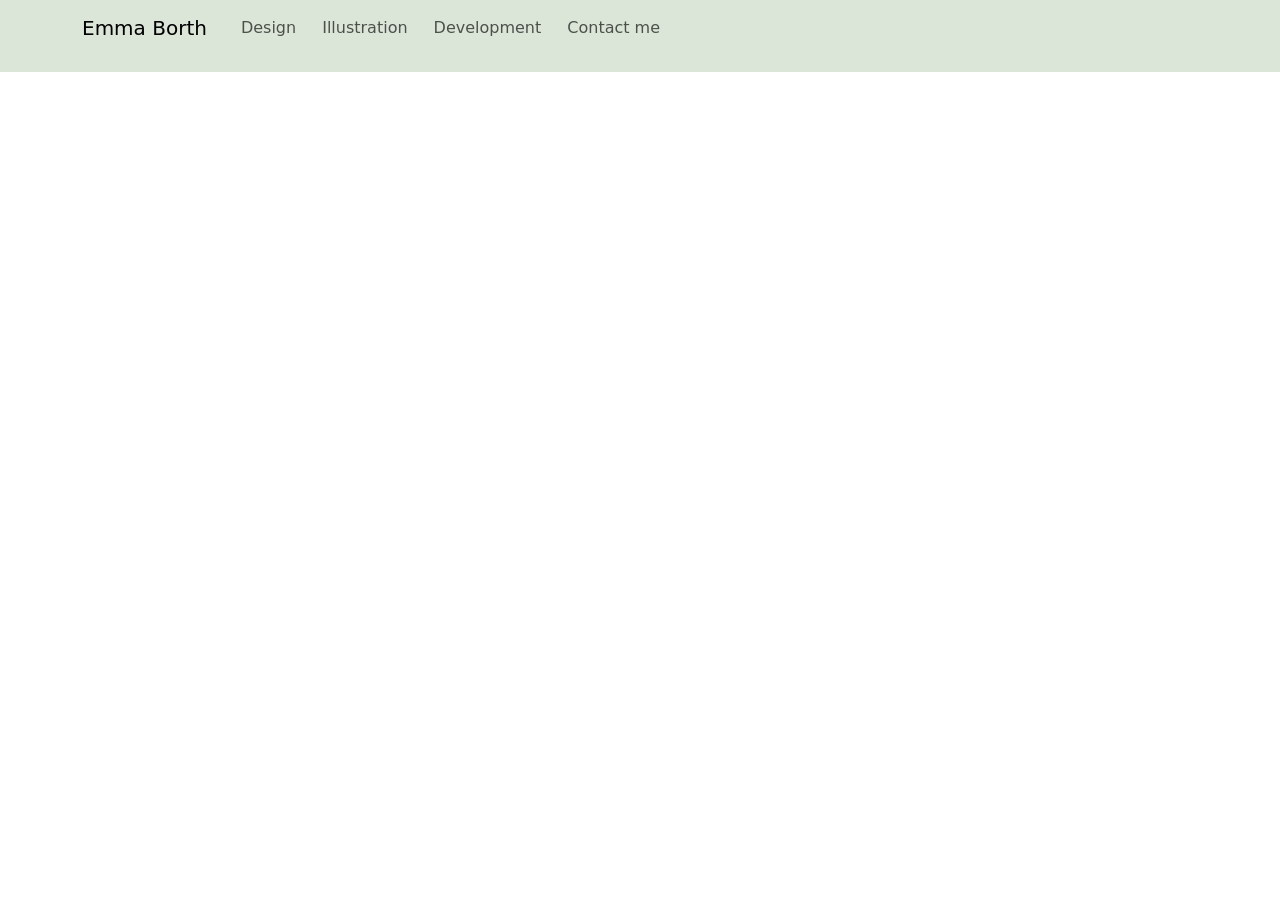
<file: index.html>
<!DOCTYPE html>
<html lang="en">
  <head>
    <meta charset="UTF-8" />
    <meta http-equiv="X-UA-Compatible" content="IE=edge" />
    <meta name="viewport" content="width=device-width, initial-scale=1.0" />
    <title>Emma Borth Code Portfolio</title>
    <meta
      name="description"
      content="Coding portfolio of Emma Borth, a front-end developer based in the US."
    />
    <link
      href="https://cdn.jsdelivr.net/npm/bootstrap@5.0.0-beta2/dist/css/bootstrap.min.css"
      rel="stylesheet"
      integrity="sha384-BmbxuPwQa2lc/FVzBcNJ7UAyJxM6wuqIj61tLrc4wSX0szH/Ev+nYRRuWlolflfl"
      crossorigin="anonymous"
    />
    <link rel="preconnect" href="https://fonts.googleapis.com" />
    <link rel="preconnect" href="https://fonts.gstatic.com" crossorigin />
    <link
      href="https://fonts.googleapis.com/css2?family=Bad+Script&family=Comfortaa:wght@300;400;500&family=EB+Garamond:wght@400;500;600;700;800&family=Indie+Flower&family=Jost:wght@100;200&family=Petrona:wght@100;200;300;400;500;600&display=swap"
      rel="stylesheet"
    />
    <script
      src="https://cdn.jsdelivr.net/npm/bootstrap@5.0.0-beta2/dist/js/bootstrap.bundle.min.js"
      integrity="sha384-b5kHyXgcpbZJO/tY9Ul7kGkf1S0CWuKcCD38l8YkeH8z8QjE0GmW1gYU5S9FOnJ0"
      crossorigin="anonymous"
    ></script>
    <link rel="stylesheet" href="style.css" />
  </head>
  <body>
    <div class="animated-div fixed-top">
      <h1 class="animated-hello">Hello</h1>
      <nav
        class="navbar navbar-expand-lg navbar-light fixed-top color nav-animation"
      >
        <div class="container">
          <a class="navbar-brand" href="home.html" title="homepage"
            >Emma Borth</a
          >
          <button
            class="navbar-toggler"
            type="button"
            data-bs-toggle="collapse"
            data-bs-target="#navbarNav"
            aria-controls="navbarNav"
            aria-expanded="false"
            aria-label="Toggle navigation"
          >
            <span class="navbar-toggler-icon"></span>
          </button>
          <div class="collapse navbar-collapse" id="navbarNav">
            <ul class="navbar-nav">
              <li class="nav-item">
                <a
                  class="nav-link"
                  aria-current="page"
                  href="design.html"
                  title="return to homepage"
                  >Design</a
                >
              </li>
              <li class="nav-item">
                <a
                  class="nav-link"
                  aria-current="page"
                  href="design.html"
                  title="return to homepage"
                  >Illustration</a
                >
              </li>
              <li class="nav-item">
                <a
                  class="nav-link"
                  href="development.html"
                  title="go to about page"
                  >Development</a
                >
              </li>
              <li class="nav-item">
                <a class="nav-link" href="contact.html" title="go to contact"
                  >Contact me</a
                >
              </li>
            </ul>
          </div>
        </div>
      </nav>
    </div>
    <div class="page-header">
      <h3 class="animated-intro">My name is</h3>
      <h1 class="landing-page">Emma Borth</h1>
      <ul class="landing-page-list">
        <li><h3 class="capability c1">Graphic Designer</h3></li>
        <li><h3 class="capability c2">Graphic Illustrator</h3></li>
        <li><h3 class="capability c3">Front-End Developer</h3></li>
      </ul>
    </div>
  </body>
</html>
</file>
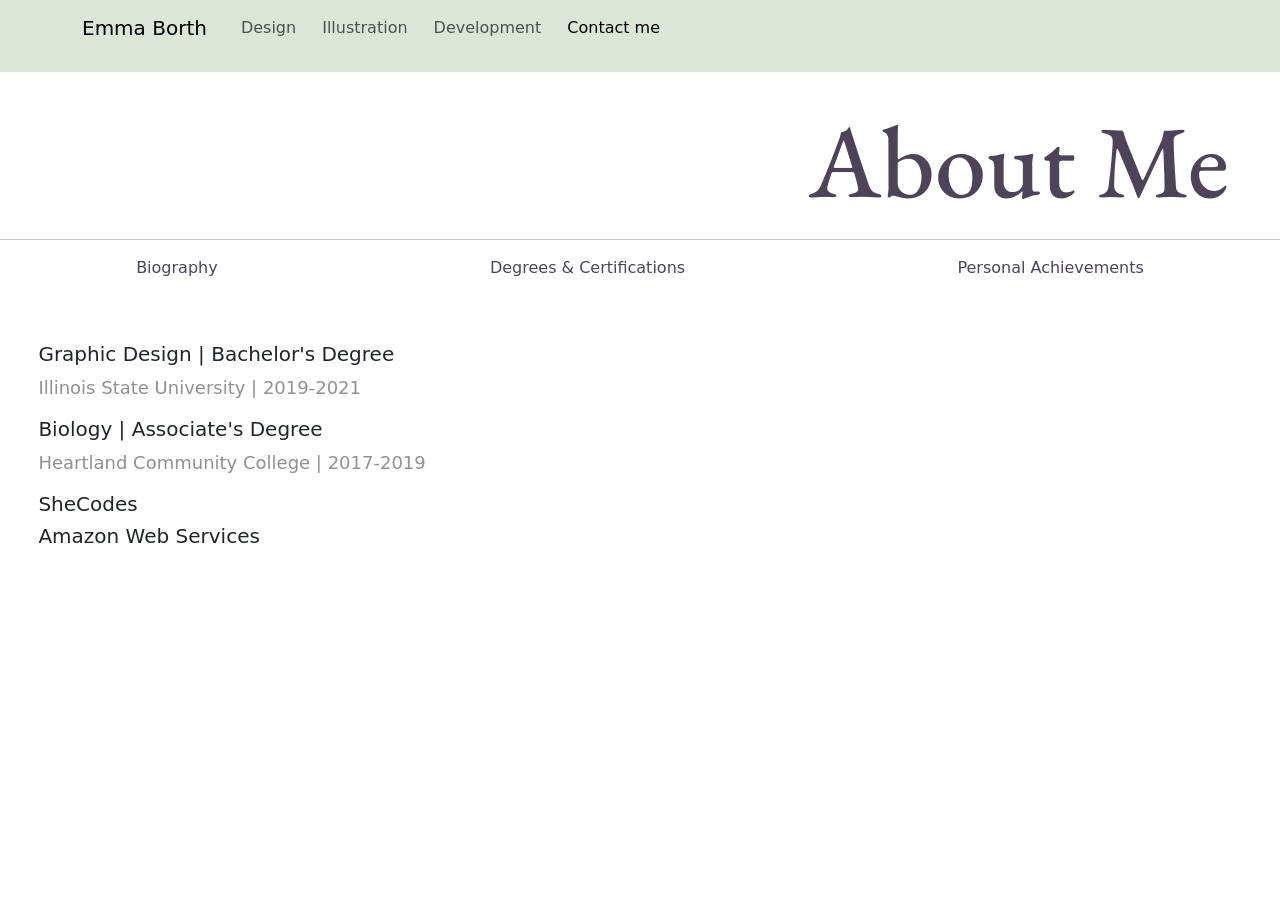
<file: contact.html>
<!DOCTYPE html>
<html lang="en">
  <head>
    <meta charset="UTF-8" />
    <meta http-equiv="X-UA-Compatible" content="IE=edge" />
    <meta name="viewport" content="width=device-width, initial-scale=1.0" />
    <title>Emma Borth Code Portfolio</title>
    <meta
      name="description"
      content="Coding portfolio of Emma Borth, a front-end developer based in the US."
    />
    <link
      href="https://cdn.jsdelivr.net/npm/bootstrap@5.0.0-beta2/dist/css/bootstrap.min.css"
      rel="stylesheet"
      integrity="sha384-BmbxuPwQa2lc/FVzBcNJ7UAyJxM6wuqIj61tLrc4wSX0szH/Ev+nYRRuWlolflfl"
      crossorigin="anonymous"
    />
    <link rel="preconnect" href="https://fonts.googleapis.com" />
    <link rel="preconnect" href="https://fonts.gstatic.com" crossorigin />
    <link
      href="https://fonts.googleapis.com/css2?family=Bad+Script&family=Comfortaa:wght@300;400;500&family=EB+Garamond:wght@400;500;600;700;800&family=Indie+Flower&family=Jost:wght@100;200&family=Petrona:wght@100;200;300;400;500;600&display=swap"
      rel="stylesheet"
    />
    <script
      src="https://cdn.jsdelivr.net/npm/bootstrap@5.0.0-beta2/dist/js/bootstrap.bundle.min.js"
      integrity="sha384-b5kHyXgcpbZJO/tY9Ul7kGkf1S0CWuKcCD38l8YkeH8z8QjE0GmW1gYU5S9FOnJ0"
      crossorigin="anonymous"
    ></script>
    <link rel="stylesheet" href="style.css" />
  </head>
  <body>
    <div class="animated-div-secondary fixed-top">
      <nav class="navbar navbar-expand-lg navbar-light fixed-top color">
        <div class="container">
          <a class="navbar-brand" href="home.html" title="homepage"
            >Emma Borth</a
          >
          <button
            class="navbar-toggler"
            type="button"
            data-bs-toggle="collapse"
            data-bs-target="#navbarNav"
            aria-controls="navbarNav"
            aria-expanded="false"
            aria-label="Toggle navigation"
          >
            <span class="navbar-toggler-icon"></span>
          </button>
          <div class="collapse navbar-collapse" id="navbarNav">
            <ul class="navbar-nav">
              <li class="nav-item">
                <a
                  class="nav-link"
                  aria-current="page"
                  href="design.html"
                  title="return to homepage"
                  >Design</a
                >
              </li>
              <li class="nav-item">
                <a
                  class="nav-link"
                  aria-current="page"
                  href="design.html"
                  title="return to homepage"
                  >Illustration</a
                >
              </li>
              <li class="nav-item">
                <a
                  class="nav-link"
                  href="development.html"
                  title="go to about page"
                  >Development</a
                >
              </li>
              <li class="nav-item">
                <a
                  class="nav-link active"
                  href="contact.html"
                  title="go to contact"
                  >Contact me</a
                >
              </li>
            </ul>
          </div>
        </div>
      </nav>
    </div>
    <div>
      <h1 class="contact-header">About Me</h1>
      <hr />
      <div class="contact-tabs">
        <div class="contact-list contact-list-1">
          Biography
        </div>
        <div class="contact-list contact-list-2">
          Degrees & Certifications
        </div>
        <div class="contact-list contact-list-3">
          Personal Achievements
        </div>
      </div>
    </div>
    <br />
    <div class="bio-tab"></div>
    <div class="degree-tab">
      <div class="total-degree-tab">
        <div class="degrees-list">
          <h5>Graphic Design <span>|</span> <span>Bachelor's Degree</span></h5>
          <p class="degree-desc">Illinois State University | 2019-2021</p>
          <h5>Biology <span>| </span><span>Associate's Degree</span></h5>
          <p class="degree-desc">Heartland Community College | 2017-2019</p>
        </div>
        <div class="certs">
          <h5>SheCodes</h5>
          <h5>Amazon Web Services</h5>
        </div>
      </div>
    </div>
    <div class="personal-tab"></div>
  </body>
</html>
</file>
<file: style.css>
body {
  margin-top: 100px;
}
h1 {
  font-size: 12vw;
}
h2 {
  font-size: 48px;
}
h3 {
  font-size: 24px;
  opacity: 0.7;
}
p {
  font-size: 18px;
  line-height: 1.5;
}

.navigation-links {
  display: flex;
  margin-top: 40px;
  justify-content: center;
}

.navigation-links a {
  margin: 20px;
}

.primary-link {
  border-radius: 4px;
  padding: 20px 15px;
  text-decoration: none;
  text-transform: capitalize;
  background: var(--primary-color);
  box-shadow: var(--box-shadow);
  color: white;
}
.about-paragraphs {
  margin: 30px 0;
}

.about-paragraphs p {
  margin: 10px;
}

.nav-item {
  margin-left: 10px;
}

.page-header {
  visibility: hidden;
  opacity: 0%;
  margin-top: 53vh;
  text-align: center;
  z-index: 1;
  animation-name: appear, slideUp, disappear;
  animation-delay: 2s, 10s, 12s;
  animation-duration: 5s, 1s, 1s;
  -webkit-animation-fill-mode: forwards;
}
@keyframes appear {
  0% {
    opacity: 0%;
    visibility: hidden;
  }
  100% {
    opacity: 100%;
    visibility: visible;
  }
}
@keyframes slideUp {
  0% {
    margin-top: 53vh;
  }
  100% {
    margin-top: 13vh;
  }
}
@keyframes disappear {
  0% {
    opacity: 100%;
    visibility: visible;
  }
  99% {
    opacity: 0%;
    visibility: hidden;
  }
  100% {
    font-size: 0px;
    height: 0px;
    display: none;
  }
}

.color {
  background-color: #dbe6d8;
}

.landing-page {
  color: #4e4459;
  opacity: 90%;
  font-family: "EB Garamond", serif;
}
.landing-page-list {
  list-style: none;
  display: flex;
  justify-content: center;
}
.capability {
  text-align: center;
  opacity: 50%;
  margin: 10px;
  transition: 200ms ease-in-out;
}
.c1,
.c2,
.c3 {
  animation-name: bold-cycle;
  animation-duration: 1.5s;
}
.c1 {
  animation-delay: 4s;
}
.c2 {
  animation-delay: 6s;
}
.c3 {
  animation-delay: 8s;
}
@keyframes bold-cycle {
  0% {
    opacity: 50%;
  }
  50% {
    opacity: 100%;
  }
  100% {
    opacity: 50%;
  }
}

.animated-div {
  margin: 0;
  background-color: #dbe6d8;
  text-align: center;
  animation-name: starter, openingBit, navCreation;
  height: 100vh;
  animation-duration: 1s, 4s, 1s;
  animation-delay: 0s, 2s, 10s;
  -webkit-animation-fill-mode: forwards;
}
@keyframes starter {
  0% {
    opacity: 0%;
  }
  100% {
    opacity: 100%;
  }
}
@keyframes openingBit {
  0% {
    height: 100vh;
  }
  50% {
    height: 50vh;
  }
  100% {
    height: 50vh;
  }
}
@keyframes navCreation {
  0% {
    height: 50vh;
  }
  100% {
    height: 8vh;
  }
}
.animated-div-secondary {
  margin: 0;
  background-color: #dbe6d8;
  text-align: center;
  height: 8vh;
}

.animated-hello {
  color: white;
  opacity: 0%;
  font-family: "Jost", sans-serif;
  position: absolute;
  bottom: 0;
  left: 32%;
  font-size: clamp(5rem, 18vw, 80vh);
  animation-name: hello-appear, hello-disappear;
  animation-duration: 1s, 1s;
  animation-delay: 1s, 8s;
  -webkit-animation-fill-mode: forwards;
}
@keyframes hello-appear {
  0% {
    opacity: 0%;
    visibility: hidden;
  }
  100% {
    opacity: 100%;
    visibility: visible;
  }
}
@keyframes hello-disappear {
  0% {
    opacity: 100%;
    visibility: visible;
  }
  100% {
    opacity: 0%;
    visibility: hidden;
  }
}

.animated-intro {
  text-align: center;
}

.nav-animation {
  opacity: 0;
  position: sticky;
  bottom: 0;
  visibility: hidden;
  z-index: 3;
  animation-name: nav-appear;
  animation-duration: 1s;
  animation-delay: 13s;
  -webkit-animation-fill-mode: forwards;
}
@keyframes nav-appear {
  0% {
    visibility: hidden;
    opacity: 0%;
  }
  100% {
    visibility: visible;
    opacity: 100%;
  }
}

.cornerName {
  display: flex;
  text-align: left;
  font-size: 26px;
  text-decoration: none;
}

.navigation-item {
  list-style: none;
  display: flex;
  padding-left: 30px;
}

.contact-header {
  color: #4e4459;
  font-family: "EB Garamond";
  font-size: 8vw;
  text-align: right;
  margin-right: 4vw;
}

.contact-tabs {
  display: flex;
  flex: 1;
  justify-content: space-around;
}
.contact-list {
  display: inline-block;
  color: #4e4459;
  text-decoration: none;
  -webkit-animation-fill-mode: forwards;
}
.contact-list-1 {
  animation-delay: 0s;
}
.contact-list-2 {
  animation-delay: 12s;
}
.contact-list-3 {
  animation-delay: 24s;
}
.contact-list:hover {
  color: #dbe6d8;
}

.degree-tab {
  margin: 3vw;
}
.degree-desc {
  opacity: 50%;
}

@media screen and (max-width: 413px) {
  .landing-page-list {
    display: block;
    font-size: 5vw;
  }
  .capability {
    margin-top: 10px;
    margin-left: 0;
    margin-right: 0;
  }
}
</file>
